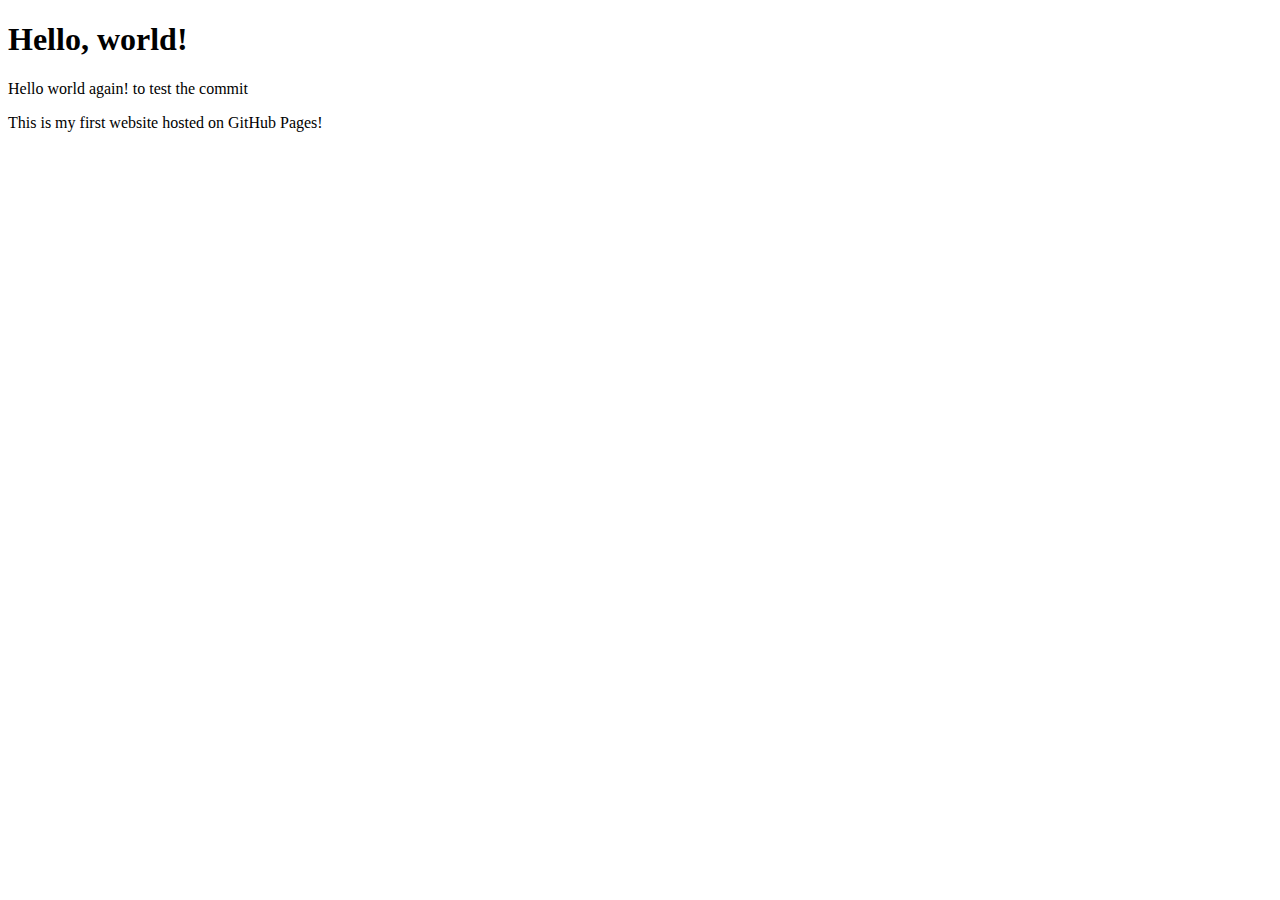
<file: my-website/index.html>
<!DOCTYPE html>
<html>
<head>
    <title>My First Website</title>
</head>
<body>
    <h1>Hello, world!</h1>
    <p>Hello world again! to test the commit</p>
    <p>This is my first website hosted on GitHub Pages!</p>
</body>
</html>
</file>
